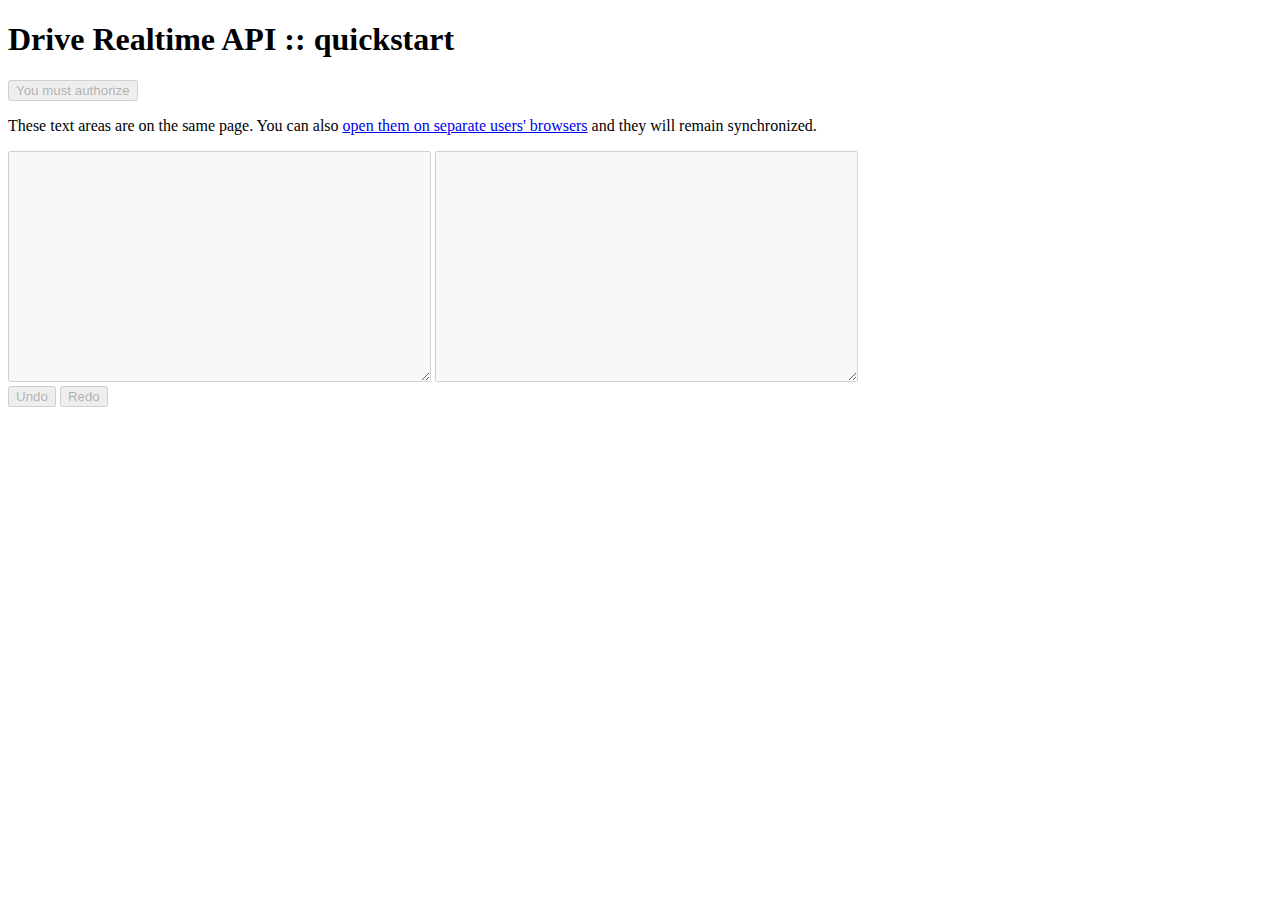
<file: assets/www/realtime-example.html>
<!DOCTYPE html PUBLIC "-//W3C//DTD HTML 4.01//EN"
"http://www.w3.org/TR/html4/strict.dtd">
<html>
<head>
  <title>Google Drive Realtime quickstart</title>
  <meta http-equiv="X-UA-Compatible" content="IE=9">

  <!-- Load the Realtime libraries. -->
  <script type="text/javascript"
          src="https://apis.google.com/js/api.js"></script>

  <!-- Load the utility library. -->
  <script type="text/javascript"
          src="realtime-client-utils.js"></script>
</head>

<!-- Start Realtime when the body has loaded. -->
<body onLoad='startRealtime()'>

  <h1>Drive Realtime API :: quickstart</h1>

  <button id="authorizeButton" disabled>You must authorize</button>

  <p>These text areas are on the same page. You can also <a target="_blank" href="#">open them on separate users'
  browsers</a> and they will remain synchronized.</p>

  <!-- Text areas that will be used as our collaborative controls. -->
  <textarea id="editor1" rows="15" cols="50" disabled="true"></textarea>
  <textarea id="editor2" rows="15" cols="50" disabled="true"></textarea>
  <br />

  <!-- Undo and redo buttons. -->
  <button id="undoButton" disabled>Undo</button>
  <button id="redoButton" disabled>Redo</button>

  <script>
    /**
     * This function is called the first time that the Realtime model is created
     * for a file. This function should be used to initialize any values of the
     * model. In this case, we just create the single string model that will be
     * used to control our text box. The string has a starting value of 'Hello
     * Realtime World!', and is named 'text'.
     * @param model {gapi.drive.realtime.Model} the Realtime root model object.
     */
    function initializeModel(model) {
      var string = model.createString('Hello Realtime World!');
      model.getRoot().set('text', string);
    }

    /**
     * This function is called when the Realtime file has been loaded. It should
     * be used to initialize any user interface components and event handlers
     * depending on the Realtime model. In this case, create a text control binder
     * and bind it to our string model that we created in initializeModel.
     * @param doc {gapi.drive.realtime.Document} the Realtime document.
     */
    function onFileLoaded(doc) {
      var string = doc.getModel().getRoot().get('text');

      // Keeping one box updated with a String binder.
      var textArea1 = document.getElementById('editor1');
      gapi.drive.realtime.databinding.bindString(string, textArea1);

      // Keeping one box updated with a custom EventListener.
      var textArea2 = document.getElementById('editor2');
      var updateTextArea2 = function(e) {
        textArea2.value = string;
      };
      string.addEventListener(gapi.drive.realtime.EventType.TEXT_INSERTED, updateTextArea2);
      string.addEventListener(gapi.drive.realtime.EventType.TEXT_DELETED, updateTextArea2);
      textArea2.onkeyup = function() {
        string.setText(textArea2.value);
      };
      updateTextArea2();

      // Enabling UI Elements.
      textArea1.disabled = false;
      textArea2.disabled = false;

      // Add logic for undo button.
      var model = doc.getModel();
      var undoButton = document.getElementById('undoButton');
      var redoButton = document.getElementById('redoButton');

      undoButton.onclick = function(e) {
        model.undo();
      };
      redoButton.onclick = function(e) {
        model.redo();
      };

      // Add event handler for UndoRedoStateChanged events.
      var onUndoRedoStateChanged = function(e) {
        undoButton.disabled = !e.canUndo;
        redoButton.disabled = !e.canRedo;
      };
      model.addEventListener(gapi.drive.realtime.EventType.UNDO_REDO_STATE_CHANGED, onUndoRedoStateChanged);
    }

    /**
     * Options for the Realtime loader.
     */
    var realtimeOptions = {
      /**
       * Client ID from the APIs Console.
       */
      clientId: '515516550472-i22e51ktasre2hu60f4nllqo6ch6r9sm.apps.googleusercontent.com',

      /**
       * The ID of the button to click to authorize. Must be a DOM element ID.
       */
      authButtonElementId: 'authorizeButton',

      /**
       * Function to be called when a Realtime model is first created.
       */
      initializeModel: initializeModel,

      /**
       * Autocreate files right after auth automatically.
       */
      autoCreate: true,

      /**
       * Autocreate files right after auth automatically.
       */
      defaultTitle: "New Realtime Quickstart File",

      /**
       * Function to be called every time a Realtime file is loaded.
       */
      onFileLoaded: onFileLoaded
    }

    /**
     * Start the Realtime loader with the options.
     */
    function startRealtime() {
      var realtimeLoader = new rtclient.RealtimeLoader(realtimeOptions);
      realtimeLoader.start();
    }

  </script>
</body>
</html>
</file>
